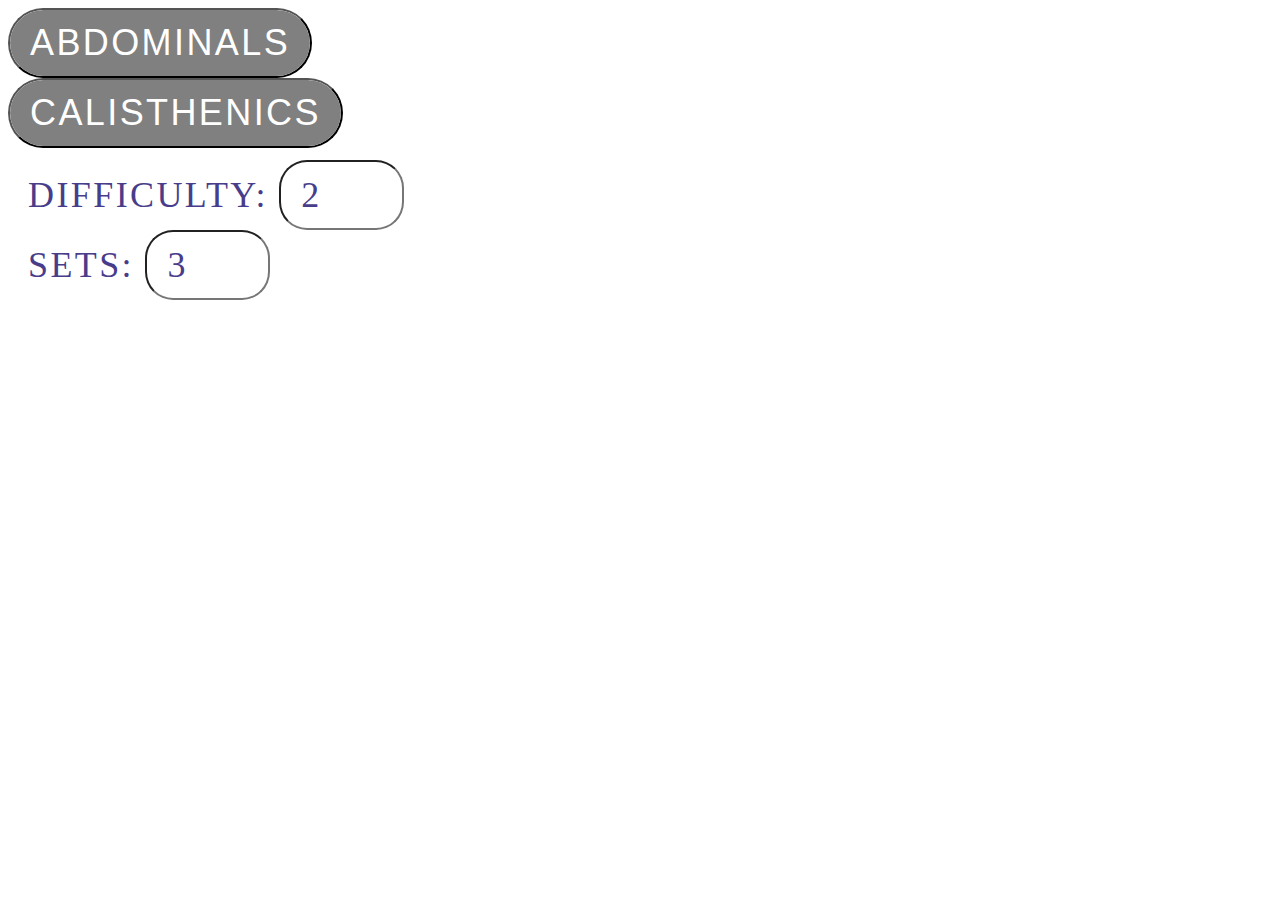
<file: index.html>
<!DOCTYPE html>
<html>
<head>
  <link rel="stylesheet" type="text/css" href="styles.css">
</head>
<body>
  <button id="bttn" onclick="generate()">Abdominals</button>
  <br>
  <button id="btn2" onclick="generate()">Calisthenics</button>
  <br>
  <div>
    Difficulty:
    <input type="number" id="difficulty" value="2" min="1" max="5" step="1">
    <br>
    Sets:
    <input type="number" id="sets" value="3" min="1" max="9" step="1">
  </div>
  <table id="workout"></table>
  <script type="text/javascript" src="scripts/lists.js"></script>
  <script type="text/javascript" src="scripts/abs.js"></script>
</body>
</html>
</file>
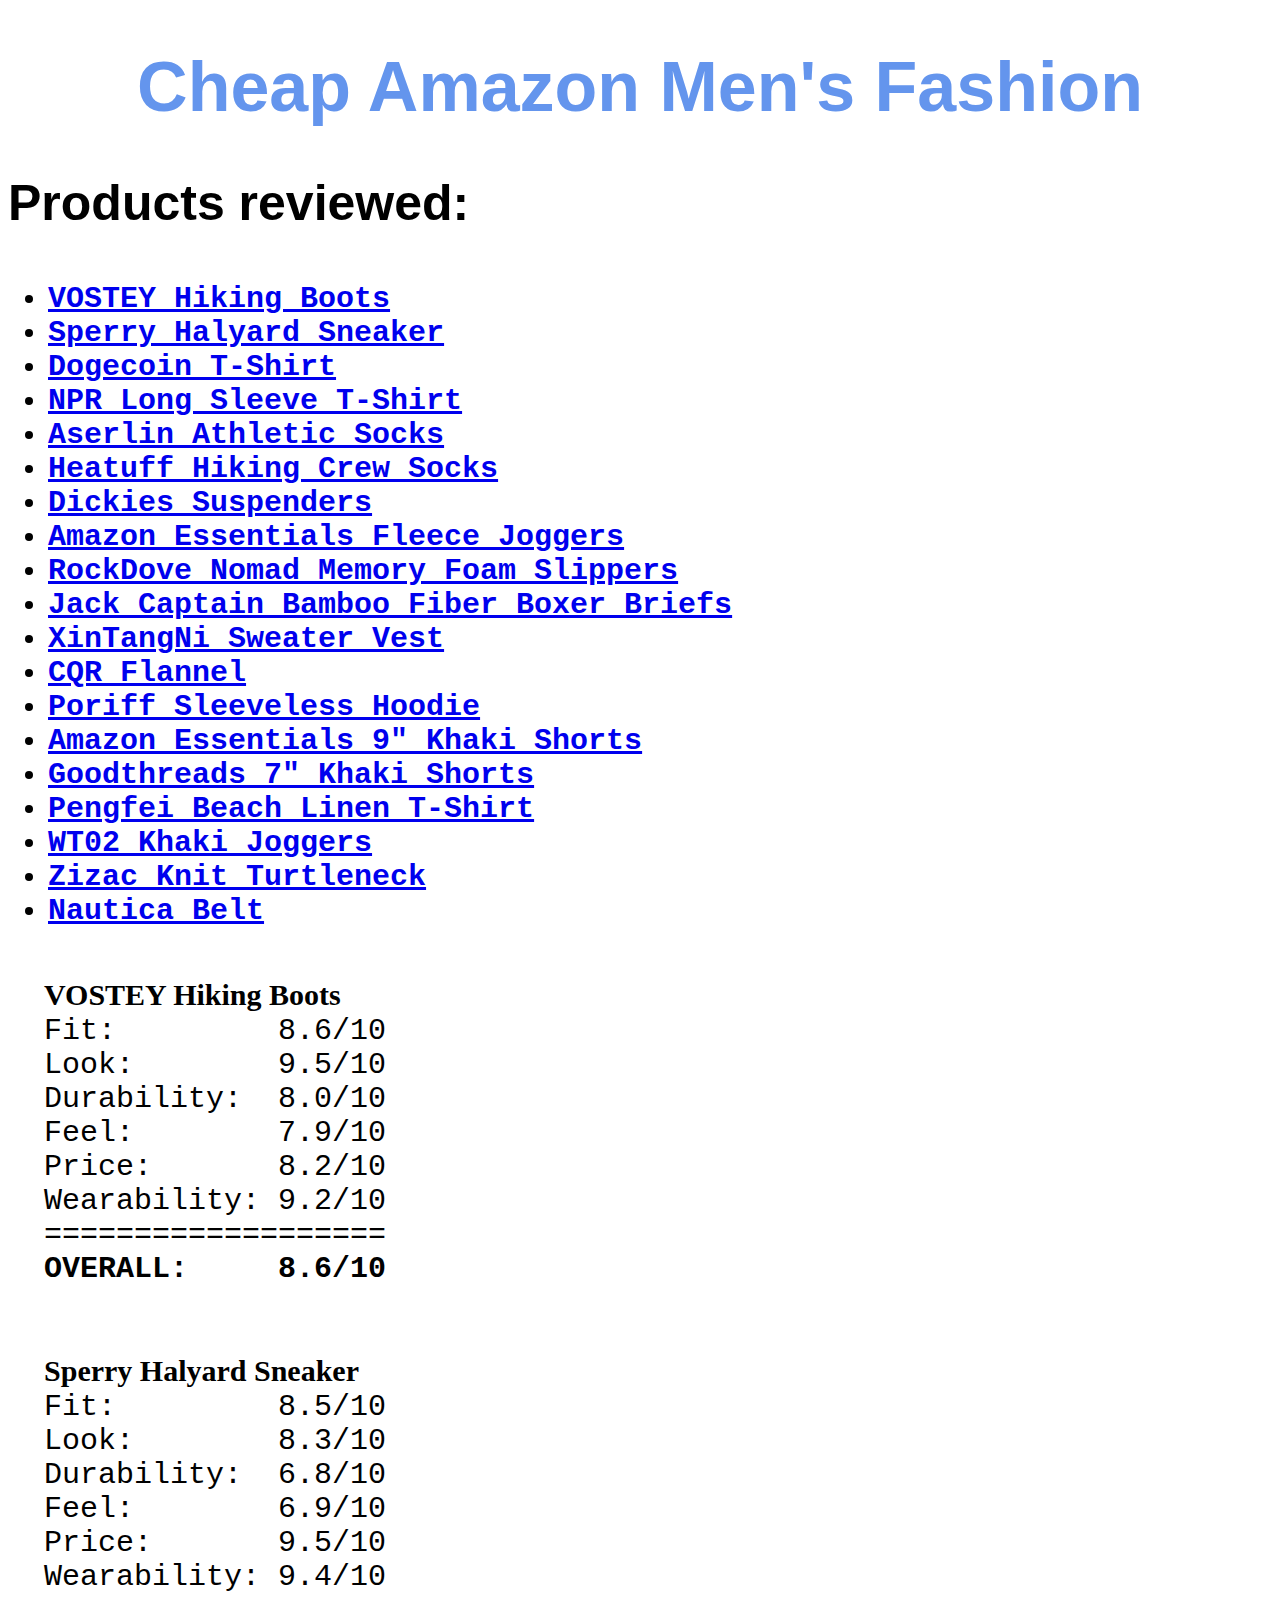
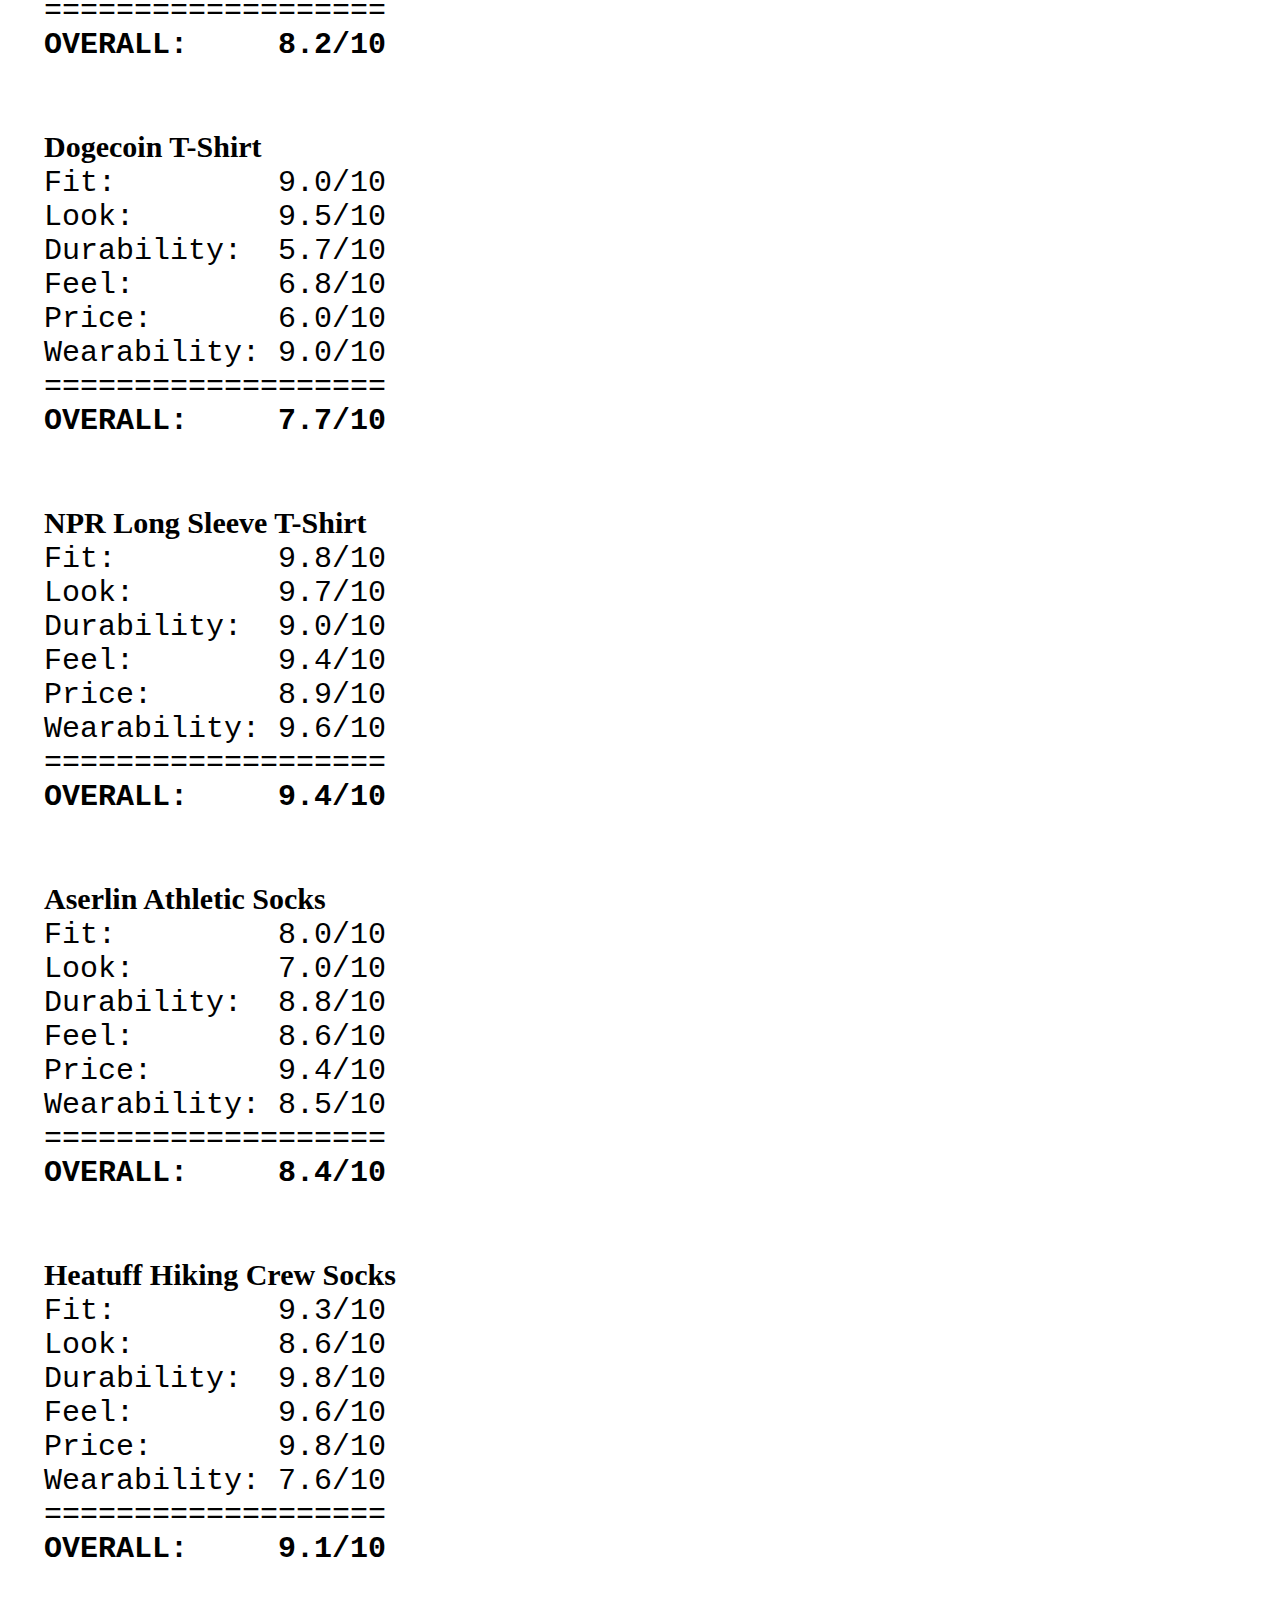
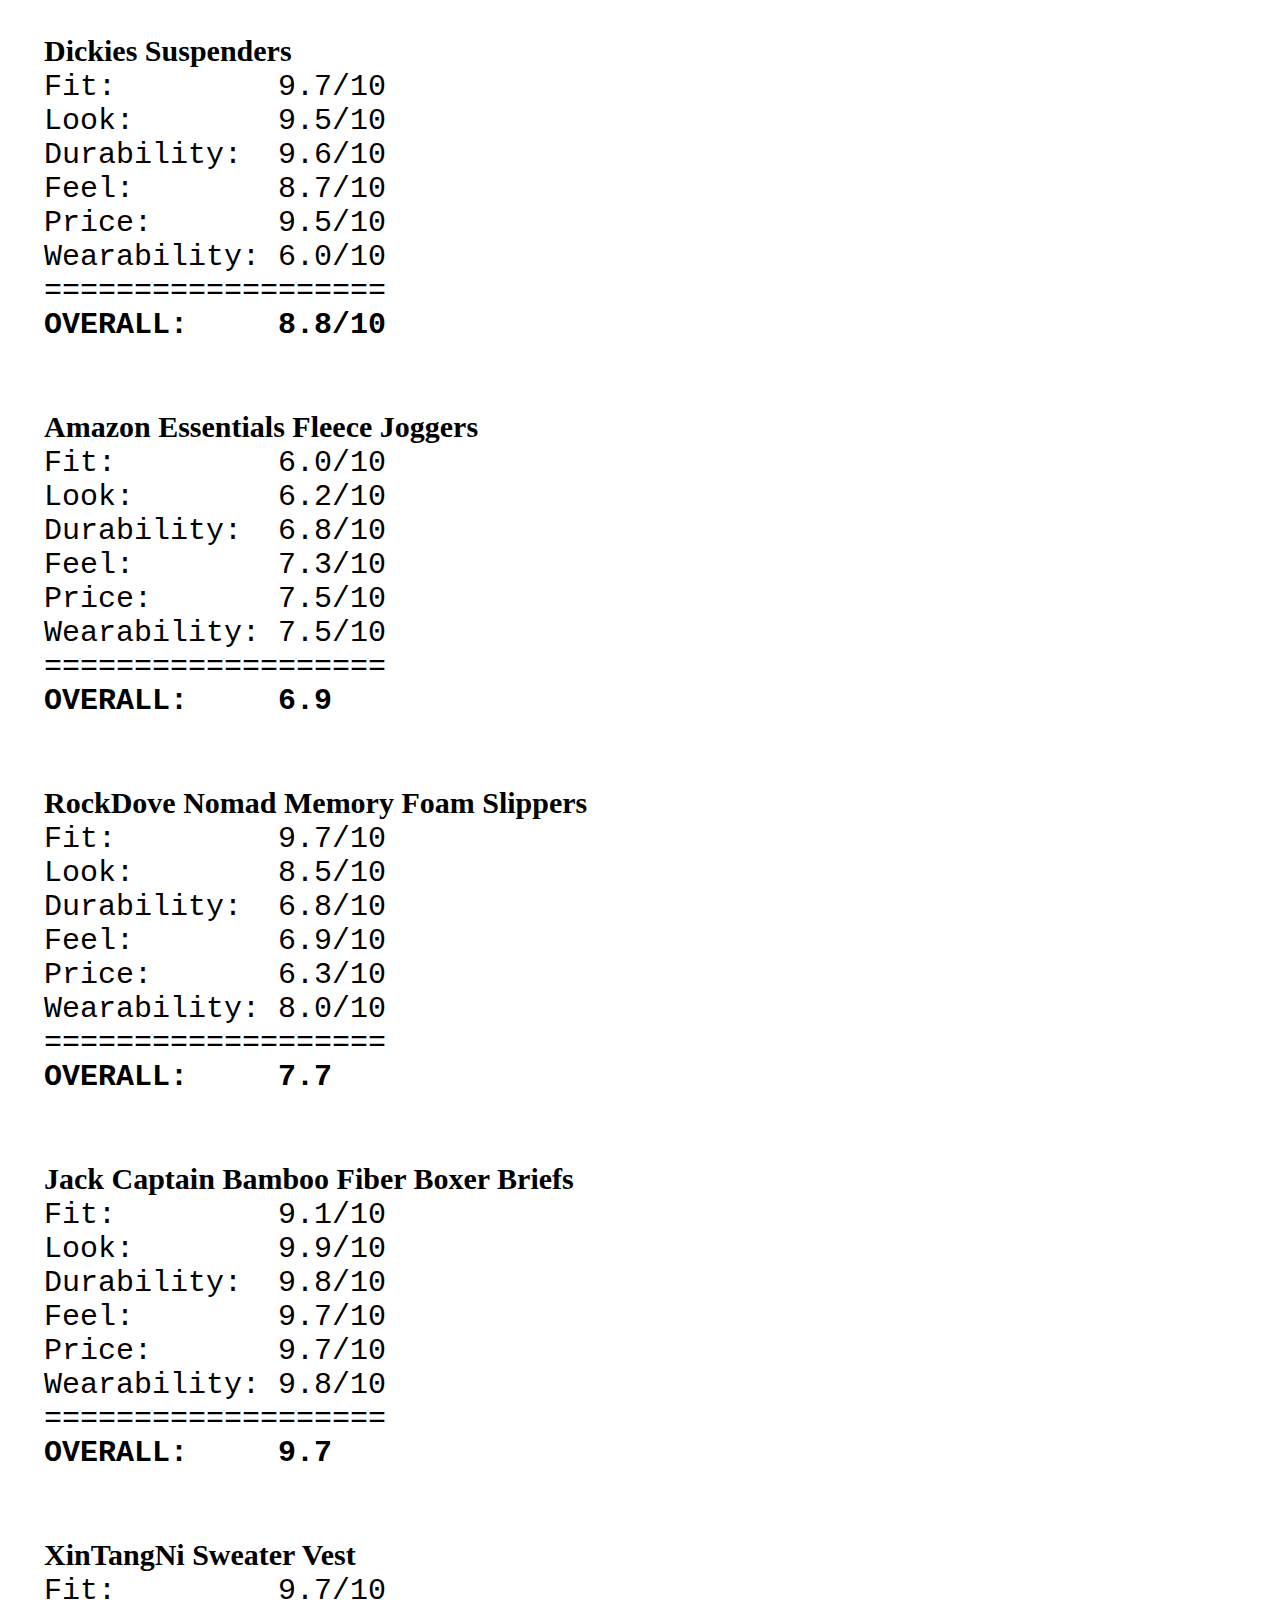
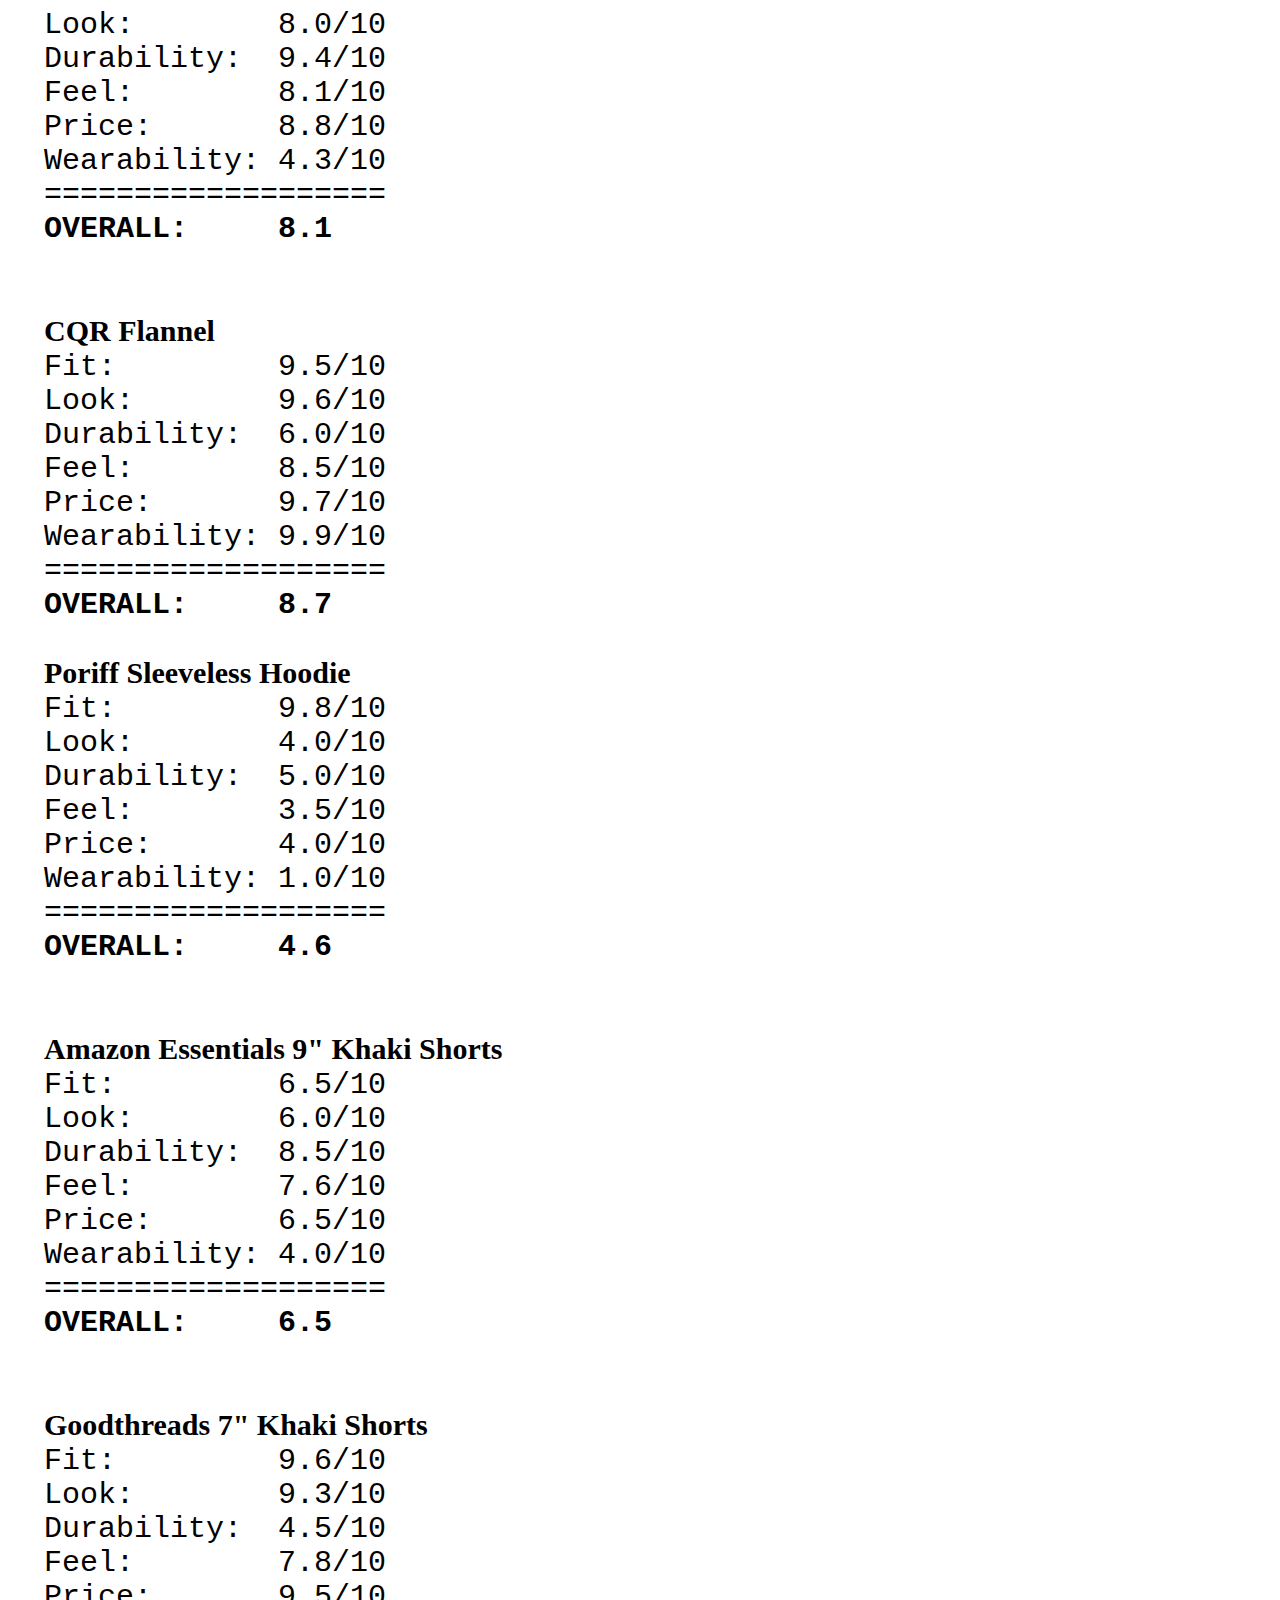
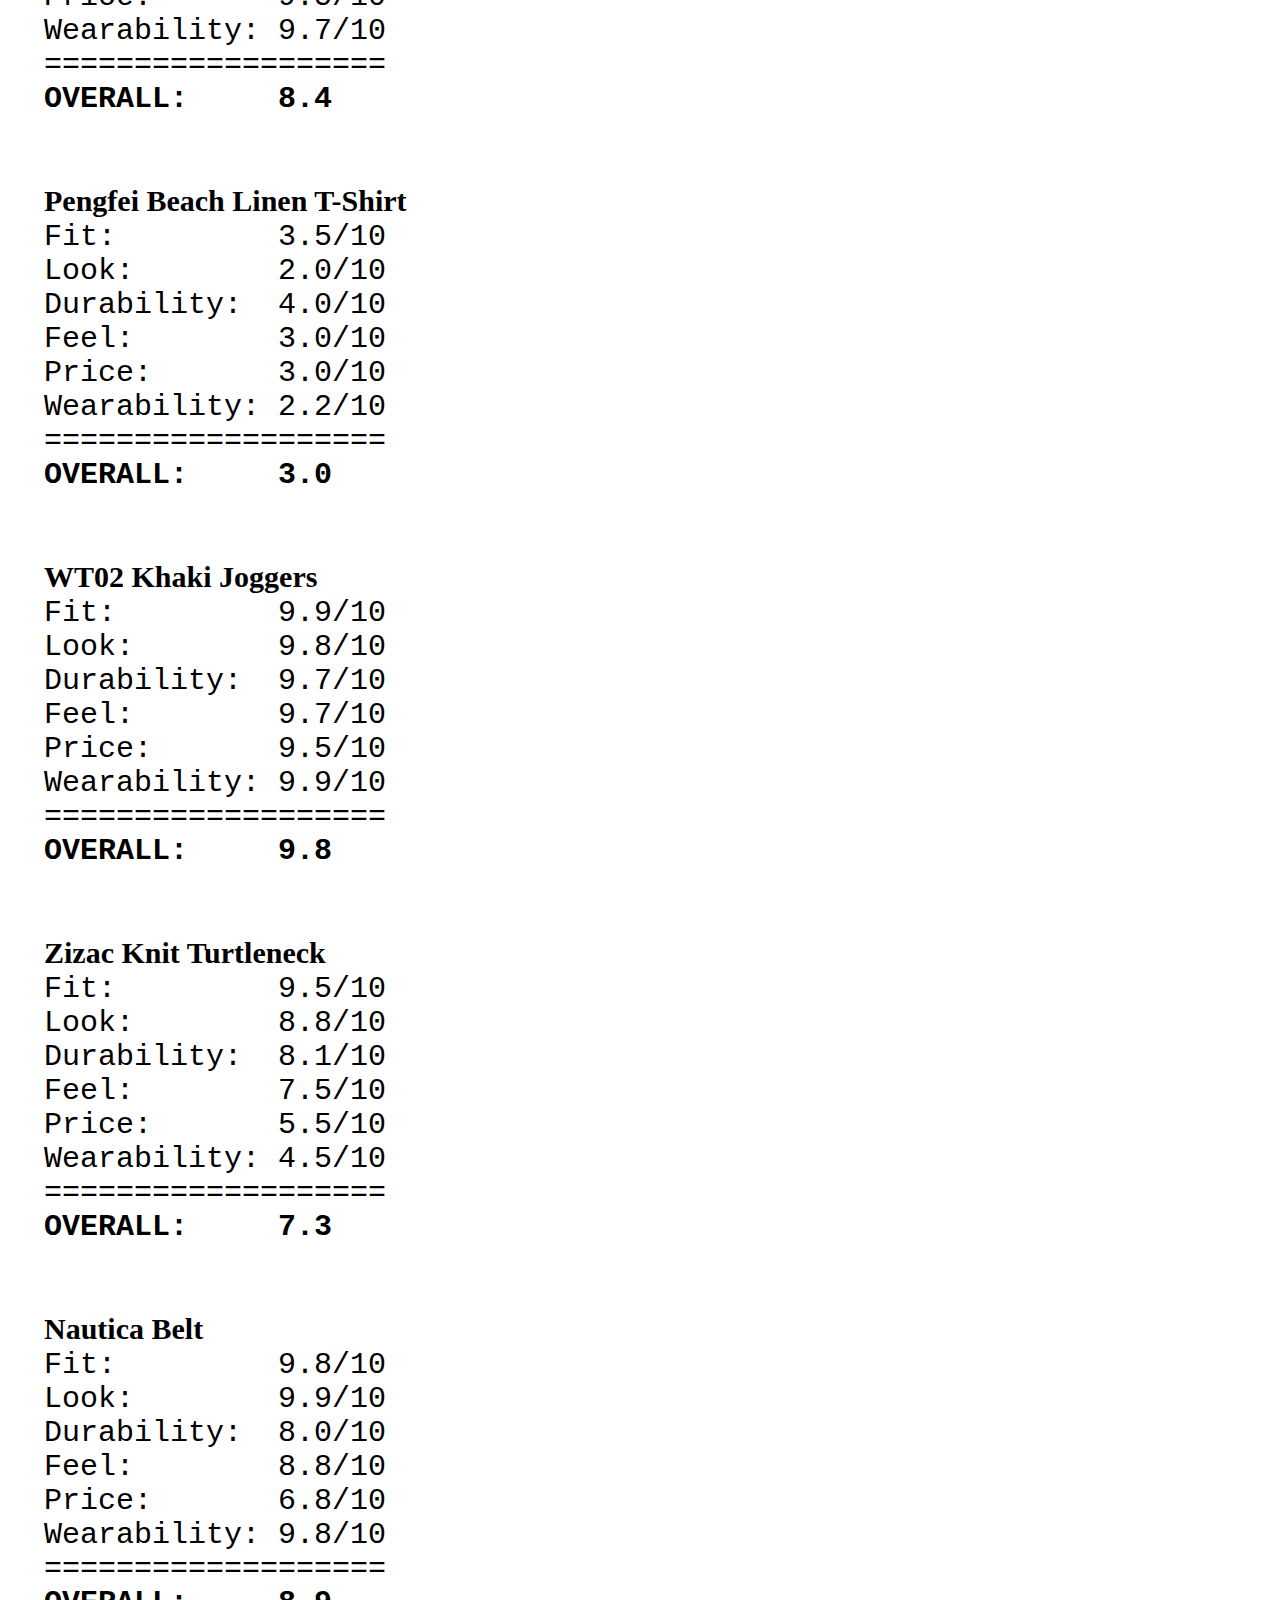
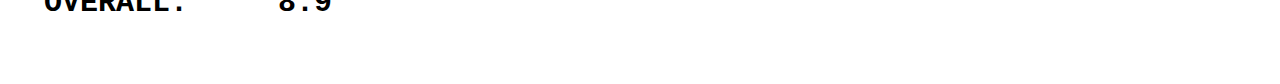
<file: reviews.html>
<!DOCTYPE html>
<html>
  <head>
    <style>
      h1 {font-size: 70px;
          text-align: center;
          font-family: Arial;
          color: cornflowerblue;}
      h2 {font-size: 50px;
          text-align: left;
          font-family: Arial;}
      p1 {font-size: 30px;
          text-align: left;
          font-family: Arial;}
      li {font-size: 30px;
          font-family: 'Courier New';}
    </style>
  </head>
  <body>
    <h1>
      Cheap Amazon Men's Fashion
    </h1>
    <h2>
      Products reviewed:
      <ul>
        <li><a href="https://www.amazon.com/dp/B08C58796Q?psc=1&ref=ppx_yo2_dt_b_product_details">VOSTEY Hiking Boots</a></li>
        <li><a href="https://www.amazon.com/dp/B07M7PP5R8?psc=1&ref=ppx_yo2_dt_b_product_details">Sperry Halyard Sneaker</a></li>
        <li><a href="https://www.amazon.com/gp/product/B07ZJQDT4Q/ref=ppx_yo_dt_b_asin_title_o07_s00?ie=UTF8&customId=B07535Y9T6&psc=1">Dogecoin T-Shirt</a></li>
        <li><a href="https://www.amazon.com/gp/product/B08C65K3ZB/ref=ppx_yo_dt_b_asin_title_o03_s00?ie=UTF8&customId=B078RWWH1X&psc=1">NPR Long Sleeve T-Shirt</a></li>
        <li><a href="https://www.amazon.com/gp/product/B07YXT17JX/ref=ppx_yo_dt_b_asin_title_o02_s00?ie=UTF8&psc=1">Aserlin Athletic Socks</a></li>
        <li><a href="https://www.amazon.com/gp/product/B088HB552Q/ref=ppx_yo_dt_b_asin_title_o03_s00?ie=UTF8&psc=1">Heatuff Hiking Crew Socks</a></li>
        <li><a href="https://www.amazon.com/gp/product/B01MDO2CH1/ref=ppx_yo_dt_b_asin_title_o05_s00?ie=UTF8&psc=1">Dickies Suspenders</a></li>
        <li><a href="https://www.amazon.com/gp/product/B07P9THNYP/ref=ppx_yo_dt_b_asin_title_o01_s00?ie=UTF8&psc=1">Amazon Essentials Fleece Joggers</a></li>
        <li><a href="https://www.amazon.com/gp/product/B07WJDZXTW/ref=ppx_yo_dt_b_asin_title_o02_s00?ie=UTF8&psc=1">RockDove Nomad Memory Foam Slippers</a></li>
        <li><a href="https://www.amazon.com/gp/product/B088B8C965/ref=ppx_yo_dt_b_asin_title_o02_s00?ie=UTF8&psc=1">Jack Captain Bamboo Fiber Boxer Briefs</a></li>
        <li><a href="https://www.amazon.com/gp/product/B07FMT832S/ref=ppx_yo_dt_b_asin_title_o05_s00?ie=UTF8&psc=1">XinTangNi Sweater Vest</a></li>
        <li><a href="https://www.amazon.com/gp/product/B07D3L4RBQ/ref=ppx_yo_dt_b_asin_title_o02_s00?ie=UTF8&psc=1">CQR Flannel</a></li>
        <li><a href="https://www.amazon.com/gp/product/B07RN59QGD/ref=ppx_yo_dt_b_asin_title_o04_s00?ie=UTF8&psc=1">Poriff Sleeveless Hoodie</a></li>
        <li><a href="https://www.amazon.com/gp/product/B07F283YCB/ref=ppx_yo_dt_b_asin_title_o06_s00?ie=UTF8&psc=1">Amazon Essentials 9" Khaki Shorts</a></li>
        <li><a href="https://www.amazon.com/gp/product/B07DZTY24H/ref=ppx_yo_dt_b_asin_title_o08_s00?ie=UTF8&psc=1">Goodthreads 7" Khaki Shorts</a></li>
        <li><a href="https://www.amazon.com/gp/product/B07QF7YZVL/ref=ppx_yo_dt_b_asin_title_o00_s00?ie=UTF8&psc=1">Pengfei Beach Linen T-Shirt</a></li>
        <li><a href="https://www.amazon.com/gp/product/B06ZYZGWSV/ref=ppx_yo_dt_b_asin_title_o01_s01?ie=UTF8&psc=1">WT02 Khaki Joggers</a></li>
        <li><a href="https://www.amazon.com/gp/product/B07XTJTG28/ref=ppx_yo_dt_b_asin_title_o02_s00?ie=UTF8&psc=1">Zizac Knit Turtleneck</a></li>
        <li><a href="https://www.amazon.com/gp/product/B00CLV9RVE/ref=ppx_yo_dt_b_asin_title_o03_s00?ie=UTF8&psc=1">Nautica Belt</a></li>
      </ul>
    </h2>
    <p1>
      <pre style="font-family:'Courier New'">
  <b style="font-family:-apple-system;">VOSTEY Hiking Boots</b>
  Fit:         8.6/10
  Look:        9.5/10
  Durability:  8.0/10
  Feel:        7.9/10
  Price:       8.2/10
  Wearability: 9.2/10
  ===================
  <b>OVERALL:     8.6/10</b>


  <b style="font-family:-apple-system;">Sperry Halyard Sneaker</b>
  Fit:         8.5/10
  Look:        8.3/10
  Durability:  6.8/10
  Feel:        6.9/10
  Price:       9.5/10
  Wearability: 9.4/10
  ===================
  <b>OVERALL:     8.2/10</b>


  <b style="font-family:-apple-system;">Dogecoin T-Shirt</b>
  Fit:         9.0/10
  Look:        9.5/10
  Durability:  5.7/10
  Feel:        6.8/10
  Price:       6.0/10
  Wearability: 9.0/10
  ===================
  <b>OVERALL:     7.7/10</b>


  <b style="font-family:-apple-system;">NPR Long Sleeve T-Shirt</b>
  Fit:         9.8/10
  Look:        9.7/10
  Durability:  9.0/10
  Feel:        9.4/10
  Price:       8.9/10
  Wearability: 9.6/10
  ===================
  <b>OVERALL:     9.4/10</b>


  <b style="font-family:-apple-system;">Aserlin Athletic Socks</b>
  Fit:         8.0/10
  Look:        7.0/10
  Durability:  8.8/10
  Feel:        8.6/10
  Price:       9.4/10
  Wearability: 8.5/10
  ===================
  <b>OVERALL:     8.4/10</b>


  <b style="font-family:-apple-system;">Heatuff Hiking Crew Socks</b>
  Fit:         9.3/10
  Look:        8.6/10
  Durability:  9.8/10
  Feel:        9.6/10
  Price:       9.8/10
  Wearability: 7.6/10
  ===================
  <b>OVERALL:     9.1/10</b>


  <b style="font-family:-apple-system;">Dickies Suspenders</b>
  Fit:         9.7/10
  Look:        9.5/10
  Durability:  9.6/10
  Feel:        8.7/10
  Price:       9.5/10
  Wearability: 6.0/10
  ===================
  <b>OVERALL:     8.8/10</b>


  <b style="font-family:-apple-system;">Amazon Essentials Fleece Joggers</b>
  Fit:         6.0/10
  Look:        6.2/10
  Durability:  6.8/10
  Feel:        7.3/10
  Price:       7.5/10
  Wearability: 7.5/10
  ===================
  <b>OVERALL:     6.9</b>


  <b style="font-family:-apple-system;">RockDove Nomad Memory Foam Slippers</b>
  Fit:         9.7/10
  Look:        8.5/10
  Durability:  6.8/10
  Feel:        6.9/10
  Price:       6.3/10
  Wearability: 8.0/10
  ===================
  <b>OVERALL:     7.7</b>


  <b style="font-family:-apple-system;">Jack Captain Bamboo Fiber Boxer Briefs</b>
  Fit:         9.1/10
  Look:        9.9/10
  Durability:  9.8/10
  Feel:        9.7/10
  Price:       9.7/10
  Wearability: 9.8/10
  ===================
  <b>OVERALL:     9.7</b>


  <b style="font-family:-apple-system;">XinTangNi Sweater Vest</b>
  Fit:         9.7/10
  Look:        8.0/10
  Durability:  9.4/10
  Feel:        8.1/10
  Price:       8.8/10
  Wearability: 4.3/10
  ===================
  <b>OVERALL:     8.1</b>


  <b style="font-family:-apple-system;">CQR Flannel</b>
  Fit:         9.5/10
  Look:        9.6/10
  Durability:  6.0/10
  Feel:        8.5/10
  Price:       9.7/10
  Wearability: 9.9/10
  ===================
  <b>OVERALL:     8.7</b>

  <b style="font-family:-apple-system;">Poriff Sleeveless Hoodie</b>
  Fit:         9.8/10
  Look:        4.0/10
  Durability:  5.0/10
  Feel:        3.5/10
  Price:       4.0/10
  Wearability: 1.0/10
  ===================
  <b>OVERALL:     4.6</b>


  <b style="font-family:-apple-system;">Amazon Essentials 9" Khaki Shorts</b>
  Fit:         6.5/10
  Look:        6.0/10
  Durability:  8.5/10
  Feel:        7.6/10
  Price:       6.5/10
  Wearability: 4.0/10
  ===================
  <b>OVERALL:     6.5</b>


  <b style="font-family:-apple-system;">Goodthreads 7" Khaki Shorts</b>
  Fit:         9.6/10
  Look:        9.3/10
  Durability:  4.5/10
  Feel:        7.8/10
  Price:       9.5/10
  Wearability: 9.7/10
  ===================
  <b>OVERALL:     8.4</b>


  <b style="font-family:-apple-system;">Pengfei Beach Linen T-Shirt</b>
  Fit:         3.5/10
  Look:        2.0/10
  Durability:  4.0/10
  Feel:        3.0/10
  Price:       3.0/10
  Wearability: 2.2/10
  ===================
  <b>OVERALL:     3.0</b>


  <b style="font-family:-apple-system;">WT02 Khaki Joggers</b>
  Fit:         9.9/10
  Look:        9.8/10
  Durability:  9.7/10
  Feel:        9.7/10
  Price:       9.5/10
  Wearability: 9.9/10
  ===================
  <b>OVERALL:     9.8</b>


  <b style="font-family:-apple-system;">Zizac Knit Turtleneck</b>
  Fit:         9.5/10
  Look:        8.8/10
  Durability:  8.1/10
  Feel:        7.5/10
  Price:       5.5/10
  Wearability: 4.5/10
  ===================
  <b>OVERALL:     7.3</b>


  <b style="font-family:-apple-system;">Nautica Belt</b>
  Fit:         9.8/10
  Look:        9.9/10
  Durability:  8.0/10
  Feel:        8.8/10
  Price:       6.8/10
  Wearability: 9.8/10
  ===================
  <b>OVERALL:     8.9</b>
      </pre>
    </p1>
  </body>
</html>
</file>
<file: styles.css>
div, input {
  display: inline-block;
  padding: .75rem 1.25rem;
  border-radius: 1.75rem;
  color: DarkSlateBlue;
  text-transform: uppercase;
  font-size: 36px;
  font-family: verdana;
  letter-spacing: .15rem;
  transition: all .3s;
  position: relative;
  overflow: hidden;
  z-index: 1;
  margin-bottom: 0px;
}
button {
  display: inline-block;
  padding: .75rem 1.25rem;
  border-radius: 10rem;
  color: #fff;
  text-transform: uppercase;
  font-size: 36px;
  letter-spacing: .15rem;
  transition: all .3s;
  position: relative;
  overflow: hidden;
  z-index: 1;
}
button::after {
  content: '';
  position: absolute;
  bottom: 0;
  left: 0;
  width: 100%;
  height: 100%;
  background-color: Gray;
  border-radius: 10rem;
  z-index: -2;
}
button::before{
  content: '';
  position: absolute;
  bottom: 0;
  left: 0;
  width: 0%;
  height: 100%;
  background-color: DarkSlateBlue;
  transition: all .3s;
  border-radius: 10rem;
  z-index: -1;
}
button:hover{
  color: #fff;
}
button:hover::before{
  width: 100%;
}

table {
  padding: .75rem 1.25rem;
  color: DarkSlateBlue;
  padding-top: 10px;
  text-transform: uppercase;
  font-size: 36px;
  font-family: verdana;
  letter-spacing: .15rem;
  transition: all .3s;
  position: relative;
  overflow: hidden;
  z-index: 1;
  margin-top: 5px;
}
td{
  letter-spacing: .05rem;
}
td:last-child {
  padding-left: 15px;
}
td:first-child{
  padding-right: 0px;
}
td:nth-child(2){
  text-transform: lowercase;
  padding: 0px;
}
td:nth-child(3){
  padding-left: 0px;
}
</file>
